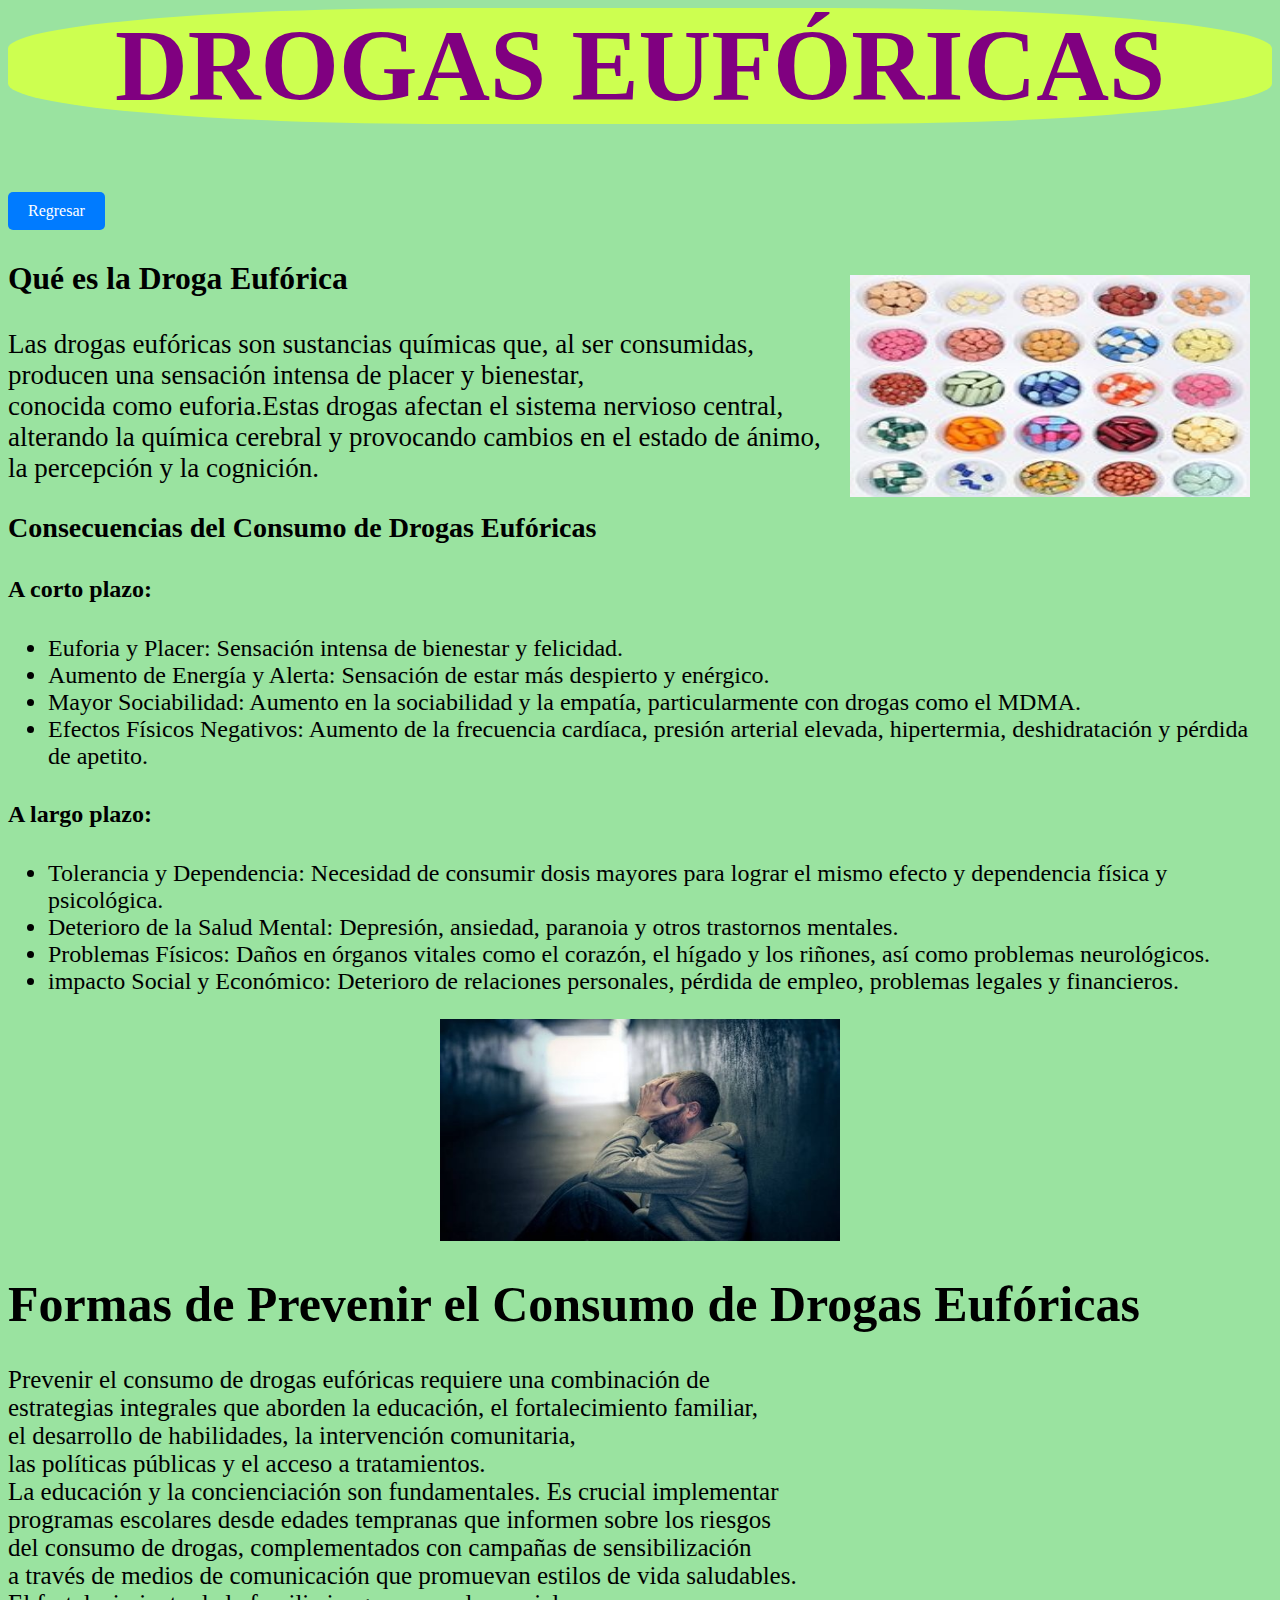
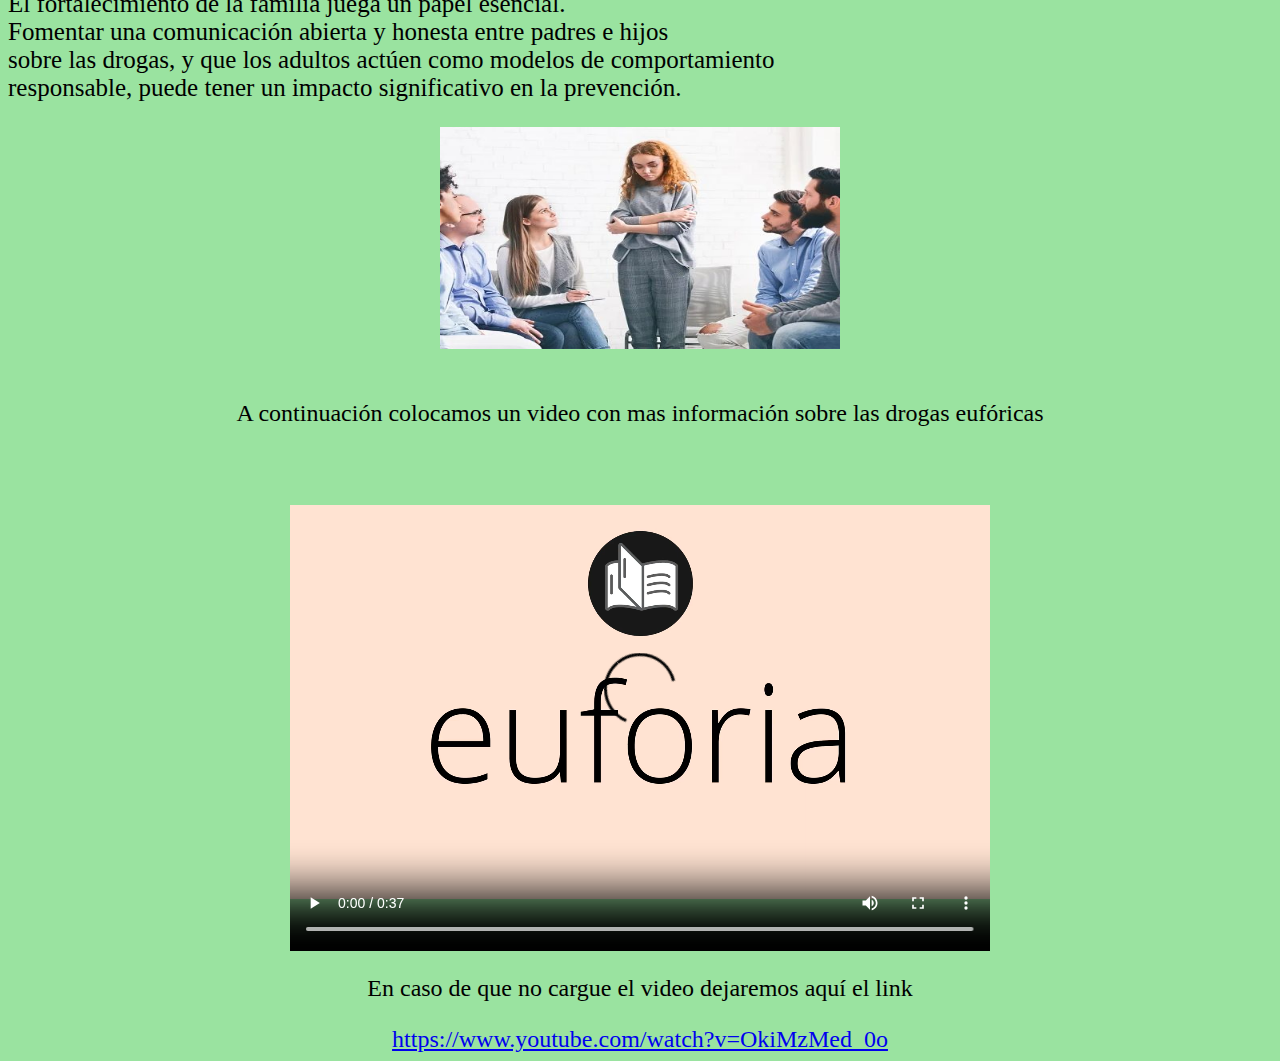
<file: Euforia.html>
<!DOCTYPE htlm>
<html>
<head>
    <meta charset="utf-8">
    <link rel="stylesheet" href="EU.css">
    <title>Drogas Eufóricas</title>
    <link rel="icon" type="image/png" href="imagenes/euforicaslogo.jpg">
</head>
<body>
    <header>
        <div class="h1">
            <h1>DROGAS EUFÓRICAS</h1>
        </div>
    </header>
    <div  >
        <a href="index.html#Clasificacion de las drogas" class="boton">Regresar</a>
    </div>
        <div class="p1">
            <h3>Qué es la Droga Eufórica</h3>
            <p>Las drogas eufóricas son sustancias químicas que, al ser consumidas, <br>
                producen una sensación intensa de placer y bienestar,  <br>
                conocida como euforia.Estas drogas afectan el sistema nervioso central,  <br>
                alterando la química cerebral y provocando cambios en el estado de ánimo,<br>
                la percepción y la cognición.<br></p>
        </div>
        <div class="img-AL">
            <img src="imagenes/euforica-3.jpg" alt="Excitantes" width="400" height="222">
        </div>
        <div class="lis">
            <h3>Consecuencias del Consumo de Drogas Eufóricas</h3>
           <h4>A corto plazo:</h4>
           <ul >
              <li>Euforia y Placer: Sensación intensa de bienestar y felicidad.</li>
              <li>Aumento de Energía y Alerta: Sensación de estar más despierto y enérgico.</li>
              <li>Mayor Sociabilidad: Aumento en la sociabilidad y la empatía, particularmente con drogas como el MDMA.</li>
              <li>Efectos Físicos Negativos: Aumento de la frecuencia cardíaca, presión arterial elevada, hipertermia, deshidratación y pérdida de apetito.</li>
            </ul>
               <h4>A largo plazo:</h4>
            <ul>
              <li>Tolerancia y Dependencia: Necesidad de consumir dosis mayores para lograr el mismo efecto y dependencia física y psicológica. </li>
              <li>Deterioro de la Salud Mental: Depresión, ansiedad, paranoia y otros trastornos mentales.</li>
              <li>Problemas Físicos: Daños en órganos vitales como el corazón, el hígado y los riñones, así como problemas neurológicos.</li>
              <li>impacto Social y Económico: Deterioro de relaciones personales, pérdida de empleo, problemas legales y financieros. <br></li> 
            </ul>
            <div class="eu-2">
                <img src="imagenes/eu-2.jpg" alt="euforia" width="400" height="222">
            </div>
            </div>
            <div class="p1-1">
            <h1>Formas de Prevenir el Consumo de Drogas Eufóricas</h1>
            <p>
                Prevenir el consumo de drogas eufóricas requiere una combinación de  <br>
                estrategias integrales que aborden la educación, el fortalecimiento familiar, <br>
                 el desarrollo de habilidades, la intervención comunitaria, <br>
                 las políticas públicas y el acceso a tratamientos. <br>

                La educación y la concienciación son fundamentales. Es crucial implementar <br>
                 programas escolares desde edades tempranas que informen sobre los riesgos <br>
                  del consumo de drogas, complementados con campañas de sensibilización  <br>
                a través de medios de comunicación que promuevan estilos de vida saludables. <br>
                
                El fortalecimiento de la familia juega un papel esencial. <br>
                 Fomentar una comunicación abierta y honesta entre padres e hijos <br>
                  sobre las drogas, y que los adultos actúen como modelos de comportamiento <br>
                  responsable, puede tener un impacto significativo en la prevención.</p>
        </div>
        <div class="eu-4">
            <img src="imagenes/eu-4.jpg" alt="euforia" width="400" height="222">
        </div>
        <div class="p2">
                <p><br>A continuación colocamos un video con mas información sobre las drogas eufóricas</p>
        <video  width="700px" height="500px" controls >
            <source src="imagenes/EuforiaVideo.mp4" type="video/mp4">
        </video>
            <p>En caso de que no cargue el video dejaremos aquí el link</p>
            <a href="https://www.youtube.com/watch?v=OkiMzMed_0o">https://www.youtube.com/watch?v=OkiMzMed_0o</a>   
</body>
</html>
</file>
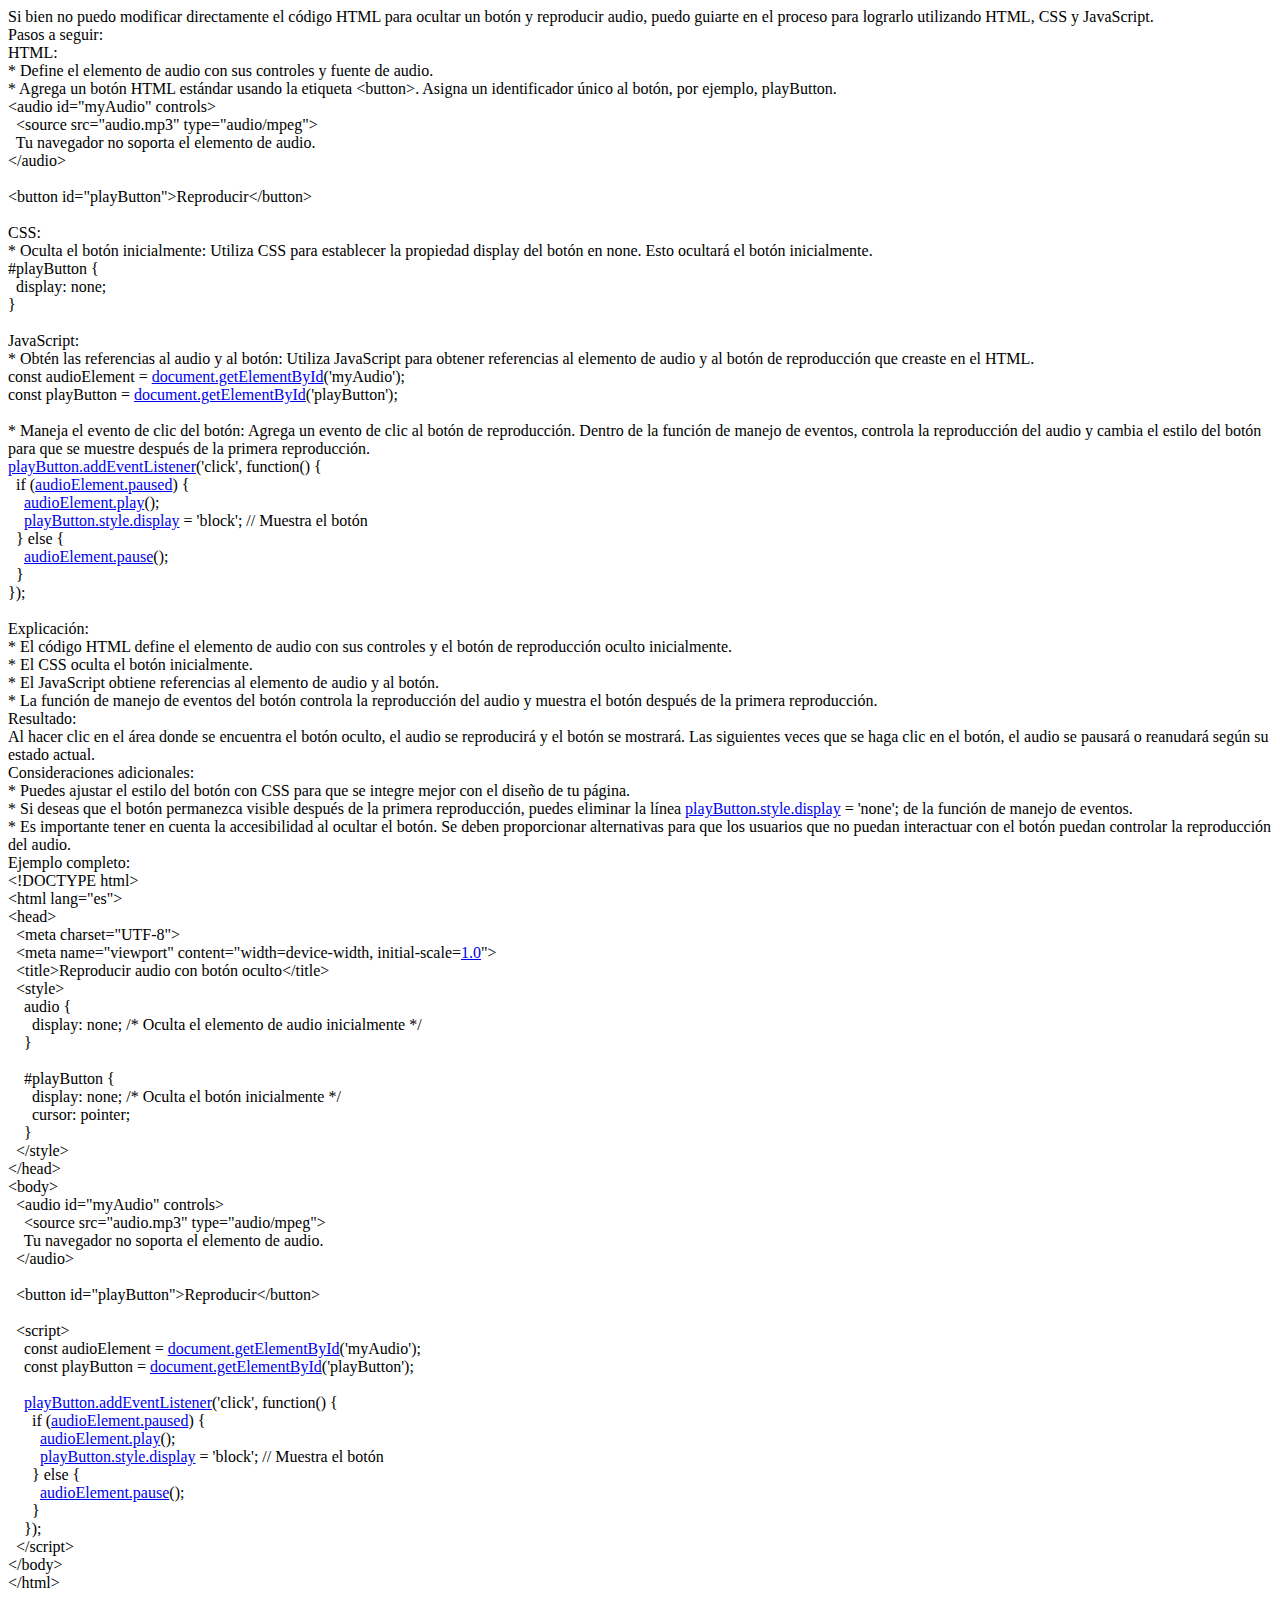
<file: imagenes/bluetooth_content_share.html>
<html><head><meta http-equiv="Content-Type" content="text/html; charset=UTF-8"/></head><body>Si bien no puedo modificar directamente el código HTML para ocultar un botón y reproducir audio, puedo guiarte en el proceso para lograrlo utilizando HTML, CSS y JavaScript.<br>Pasos a seguir:<br>HTML:<br> * Define el elemento de audio con sus controles y fuente de audio.<br> * Agrega un botón HTML estándar usando la etiqueta &lt;button&gt;. Asigna un identificador único al botón, por ejemplo, playButton.<br>&lt;audio id="myAudio" controls&gt;<br>&nbsp; &lt;source src="audio.mp3" type="audio/mpeg"&gt;<br>&nbsp; Tu navegador no soporta el elemento de audio.<br>&lt;/audio&gt;<br><br>&lt;button id="playButton"&gt;Reproducir&lt;/button&gt;<br><br>CSS:<br> * Oculta el botón inicialmente: Utiliza CSS para establecer la propiedad display del botón en none. Esto ocultará el botón inicialmente.<br>#playButton {<br>&nbsp; display: none;<br>}<br><br>JavaScript:<br> * Obtén las referencias al audio y al botón: Utiliza JavaScript para obtener referencias al elemento de audio y al botón de reproducción que creaste en el HTML.<br>const audioElement = <a href="http://document.getElementById">document.getElementById</a>('myAudio');<br>const playButton = <a href="http://document.getElementById">document.getElementById</a>('playButton');<br><br> * Maneja el evento de clic del botón: Agrega un evento de clic al botón de reproducción. Dentro de la función de manejo de eventos, controla la reproducción del audio y cambia el estilo del botón para que se muestre después de la primera reproducción.<br><a href="http://playButton.addEventListener">playButton.addEventListener</a>('click', function() {<br>&nbsp; if (<a href="http://audioElement.paused">audioElement.paused</a>) {<br>&nbsp;&nbsp;&nbsp; <a href="http://audioElement.play">audioElement.play</a>();<br>&nbsp;&nbsp;&nbsp; <a href="http://playButton.style.display">playButton.style.display</a> = 'block'; // Muestra el botón<br>&nbsp; } else {<br>&nbsp;&nbsp;&nbsp; <a href="http://audioElement.pause">audioElement.pause</a>();<br>&nbsp; }<br>});<br><br>Explicación:<br> * El código HTML define el elemento de audio con sus controles y el botón de reproducción oculto inicialmente.<br> * El CSS oculta el botón inicialmente.<br> * El JavaScript obtiene referencias al elemento de audio y al botón.<br> * La función de manejo de eventos del botón controla la reproducción del audio y muestra el botón después de la primera reproducción.<br>Resultado:<br>Al hacer clic en el área donde se encuentra el botón oculto, el audio se reproducirá y el botón se mostrará. Las siguientes veces que se haga clic en el botón, el audio se pausará o reanudará según su estado actual.<br>Consideraciones adicionales:<br> * Puedes ajustar el estilo del botón con CSS para que se integre mejor con el diseño de tu página.<br> * Si deseas que el botón permanezca visible después de la primera reproducción, puedes eliminar la línea <a href="http://playButton.style.display">playButton.style.display</a> = 'none'; de la función de manejo de eventos.<br> * Es importante tener en cuenta la accesibilidad al ocultar el botón. Se deben proporcionar alternativas para que los usuarios que no puedan interactuar con el botón puedan controlar la reproducción del audio.<br>Ejemplo completo:<br>&lt;!DOCTYPE html&gt;<br>&lt;html lang="es"&gt;<br>&lt;head&gt;<br>&nbsp; &lt;meta charset="UTF-8"&gt;<br>&nbsp; &lt;meta name="viewport" content="width=device-width, initial-scale=<a href="tel:1.0">1.0</a>"&gt;<br>&nbsp; &lt;title&gt;Reproducir audio con botón oculto&lt;/title&gt;<br>&nbsp; &lt;style&gt;<br>&nbsp;&nbsp;&nbsp; audio {<br>&nbsp;&nbsp;&nbsp;&nbsp;&nbsp; display: none; /* Oculta el elemento de audio inicialmente */<br>&nbsp;&nbsp;&nbsp; }<br><br>&nbsp;&nbsp;&nbsp; #playButton {<br>&nbsp;&nbsp;&nbsp;&nbsp;&nbsp; display: none; /* Oculta el botón inicialmente */<br>&nbsp;&nbsp;&nbsp;&nbsp;&nbsp; cursor: pointer;<br>&nbsp;&nbsp;&nbsp; }<br>&nbsp; &lt;/style&gt;<br>&lt;/head&gt;<br>&lt;body&gt;<br>&nbsp; &lt;audio id="myAudio" controls&gt;<br>&nbsp;&nbsp;&nbsp; &lt;source src="audio.mp3" type="audio/mpeg"&gt;<br>&nbsp;&nbsp;&nbsp; Tu navegador no soporta el elemento de audio.<br>&nbsp; &lt;/audio&gt;<br><br>&nbsp; &lt;button id="playButton"&gt;Reproducir&lt;/button&gt;<br><br>&nbsp; &lt;script&gt;<br>&nbsp;&nbsp;&nbsp; const audioElement = <a href="http://document.getElementById">document.getElementById</a>('myAudio');<br>&nbsp;&nbsp;&nbsp; const playButton = <a href="http://document.getElementById">document.getElementById</a>('playButton');<br><br>&nbsp;&nbsp;&nbsp; <a href="http://playButton.addEventListener">playButton.addEventListener</a>('click', function() {<br>&nbsp;&nbsp;&nbsp;&nbsp;&nbsp; if (<a href="http://audioElement.paused">audioElement.paused</a>) {<br>&nbsp;&nbsp;&nbsp;&nbsp;&nbsp;&nbsp;&nbsp; <a href="http://audioElement.play">audioElement.play</a>();<br>&nbsp;&nbsp;&nbsp;&nbsp;&nbsp;&nbsp;&nbsp; <a href="http://playButton.style.display">playButton.style.display</a> = 'block'; // Muestra el botón<br>&nbsp;&nbsp;&nbsp;&nbsp;&nbsp; } else {<br>&nbsp;&nbsp;&nbsp;&nbsp;&nbsp;&nbsp;&nbsp; <a href="http://audioElement.pause">audioElement.pause</a>();<br>&nbsp;&nbsp;&nbsp;&nbsp;&nbsp; }<br>&nbsp;&nbsp;&nbsp; });<br>&nbsp; &lt;/script&gt;<br>&lt;/body&gt;<br>&lt;/html&gt;</body></html>
</file>
<file: EU.css>
body{
    background-color: rgb(154, 227, 160);
    font-family: 'Times New Roman', Times, serif; 
    color: rgb(0, 0, 0);

     
}
.boton {
    display: inline-block;
    padding: 10px 20px;
    font-size: 16px;
    color: #fff;
    background-color: #007BFF;
    border-radius: 5px;
    text-decoration: none;
    transition: background-color 0.3s, transform 0.3s;
   
}

.boton:hover {
    background-color: #0056b3;
    transform: translateY(-2px);
}

.boton:active {
    background-color: #004494;
    transform: translateY(1px);
}

.h1{
    background-color: rgb(205, 255, 80);
    color: purple;
    border-radius: 35%;
    font-size: 315%;
    text-align: center;
}
.p1{
  text-align: left;
    font-size: 27px;
}

.img-AL{
    position:absolute;
    top: 275px;
    left: 850px;
    width: 75px;
    height: 100px;
}
.p2{
    
    text-align: center;
    font-size: 24px;
}
.vid{
    position: relative;
    width: fit-content;
    height: fit-content;
    left: 300px;
    align-items: center;
    justify-content: center;
}
.p3{
    text-align: center;
    font-size: 24px; 
}
.lis{

    font-size: 24px;
    text-align: left;
}
.p1-1{
    text-align: left;
    font-size: 25px;
}
.img-1{
    top: 350px;
    left: 550px;
}
.eu-2{
    
    text-align: center;
    left: 450px;
}
.eu-4{
    text-align: center;
    top: 23px;
    left: 150px;
}
</file>
